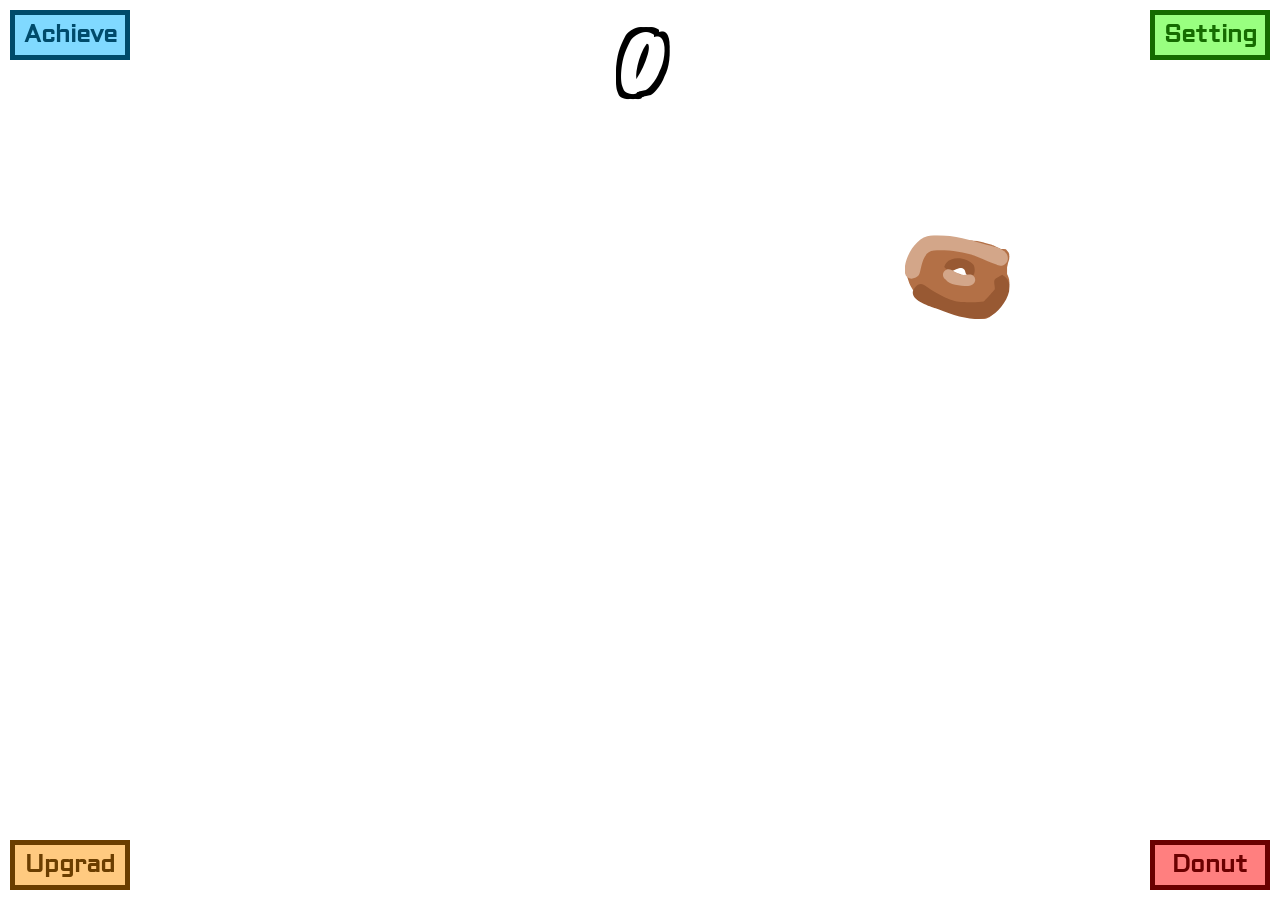
<file: index.html>
<!DOCTYPE html>
<html lang="en">

<head>
    <meta charset="UTF-8">
    <meta name="viewport" content="width=device-width, initial-scale=1.0">
    <title>Donut Clicker</title>
    <link rel="stylesheet" href="style.css">
    <link rel="shortcut icon" href="assets/img/donuts/donuty.svg" type="image/png">
</head>



<body>
    <audio src="assets/sfx/click.wav" class="click-sfx"></audio>
    <audio src="assets/sfx/open.wav" class="open-menu-sfx"></audio>
    <audio src="assets/sfx/close.wav" class="close-menu-sfx"></audio>
    <audio src="assets/sfx/buy.wav" class="buy-sfx"></audio>
    <audio src="assets/sfx/poor.wav" class="poor-sfx"></audio>
    <audio src="assets/sfx/hover.wav" class="hover-sfx"></audio>
    
    <section class="energy">
        <h1 class="energy-text">0</h1>
    </section>

    <section class="menus">
        <div>
            <button id="achievementsButton" class="achievementsCoded">
                <b>Achieve</b>
            </button>
            <button id="settingsButton" class="settingsCoded">
                <b>Setting</b>
            </button>
        </div>
        <div>
            <button id="upgradeButton" class="upgradeCoded">
                <b>Upgrad</b>
            </button>
            <button id="donutButton" class="donutCoded">
                <b>Donut</b>
            </button>
        </div>
    </section>



    <section id="achievementsBox" class="menu-box">
        <div class="achievementsCoded menu-box-color">
            Pretend there is text here
            <button class="menu-return achievementsCoded"><b>Back</b></button>
        </div>
    </section>

    <section id="settingsBox" class="menu-box">
        <div class="settingsCoded menu-box-color">
            <button class="dev-mode" onclick="toggleDevMode()"><b>Dev Mode</b></button>
            <button class="menu-return settingsCoded"><b>Back</b></button>
        </div>
    </section>

    <section id="upgradeBox" class="menu-box">
        <div class="upgradeCoded menu-box-color">
            <div class="upgrade-arrange">
                <h1>Upgrades</h1>
                <div class="upgrid">
                    <div class="upgrade disabled">
                        <img class="upgrade-bg" src="assets/img/upgrade templates/0.svg" alt="upgrade background" srcset="" draggable="false">
                        <img class="upgrade-fg" src="assets/img/upgrade/double.svg" alt="upgrade icon" srcset="" draggable="false">
                        <p>IV</p>
                    </div>
                </div>
                <div class="upgrade-info">
                    <div>
                        <p class="upgrade-name">The Ultimate Upgrade</p>
                        <p class="upgrade-price">$500 Energy</p>
                        <p class="upgrade-level">Level: 1</p>
                    </div>
                    <p class="upgrade-description">[Insert epic description here]</p>
                </div>
            </div>
            <button class="menu-return upgradeCoded"><b>Back</b></button>
        </div>
    </section>

    <section id="donutBox" class="menu-box">
        <div class="donutCoded menu-box-color">
            <h1>Level Up Donut</h1>
            <div class="donut-div">
                <div class="donut-info">
                    <p>Donut #<span id="donutNumber">2</span></p>
                    <h2>Powdered Donut</h2>
                    <p>Cost: <span id="donutPriceTag">30</span> Energy</p>
                    <button class="donut-purchase" onclick="buyNextDonut()" onmouseover="purchaseHover()" onmouseout="purchaseUnhover()"><b>$$$$$$$</b></button>
                </div>
                <div class="donut-image">
                    <img src="assets/img/donuts/white powder.svg" alt="Next Donut" srcset="" draggable="false">
                    <p>Guy who made this was like "man, I sure wish these powdered donuts were chocolate flavored"</p>
                </div>
            </div>
            <button class="menu-return donutCoded"><b>Back</b></button>
        </div>
    </section>



    <div class="donut">
        <img src="assets/img/donuts/donut.svg" alt="" srcset="" onclick="clickDonut()" onmouseenter="donutHover()" draggable="false">
    </div>

    <script src="index.js"></script>
</body>

</html>
</file>
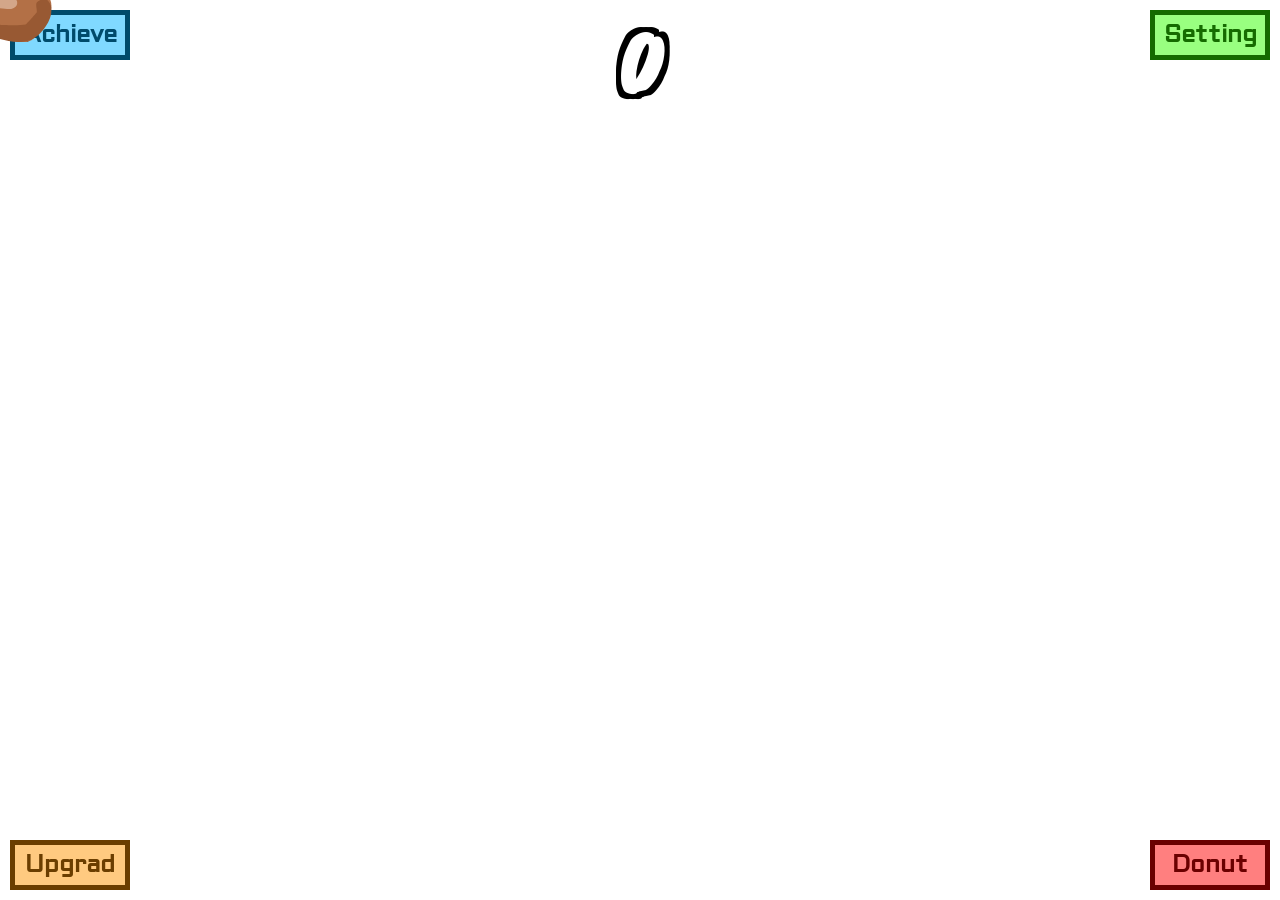
<file: clicker.html>
<!DOCTYPE html>
<html lang="en">

<head>
    <meta charset="UTF-8">
    <meta name="viewport" content="width=device-width, initial-scale=1.0">
    <title>Donut Clicker</title>
    <link rel="stylesheet" href="style/clicker.css">
    <link rel="shortcut icon" href="assets/img/donuts/donuty.svg" type="image/png">
</head>



<body>
    <audio src="assets/sfx/click.wav" class="click-sfx"></audio>
    <audio src="assets/sfx/open.wav" class="open-menu-sfx"></audio>
    <audio src="assets/sfx/close.wav" class="close-menu-sfx"></audio>
    <audio src="assets/sfx/buy.wav" class="buy-sfx"></audio>
    <audio src="assets/sfx/poor.wav" class="poor-sfx"></audio>
    <audio src="assets/sfx/hover.wav" class="hover-sfx"></audio>
    <audio src="assets/sfx/save.wav" class="save-sfx"></audio>
    
    <section class="energy">
        <h1 class="energy-text">0</h1>
    </section>

    <section class="menus">
        <div>
            <button id="achievementsButton" class="achievementsCoded">
                <b>Achieve</b>
            </button>
            <button id="settingsButton" class="settingsCoded">
                <b>Setting</b>
            </button>
        </div>
        <div>
            <button id="upgradeButton" class="upgradeCoded">
                <b>Upgrad</b>
            </button>
            <button id="donutButton" class="donutCoded">
                <b>Donut</b>
            </button>
        </div>
    </section>



    <section id="achievementsBox" class="menu-box">
        <div class="achievementsCoded menu-box-color">
            Pretend there is text here
            <button class="menu-return achievementsCoded"><b>Back</b></button>
        </div>
    </section>

    <section id="settingsBox" class="menu-box">
        <div class="settingsCoded menu-box-color">
            <button class="dev-mode" onclick="toggleDevMode()"><b>Dev Mode</b></button>
            <button class="save-button" onclick="saveGame()"><b>Save</b></button>
            <button class="menu-return settingsCoded"><b>Back</b></button>
        </div>
    </section>

    <section id="upgradeBox" class="menu-box">
        <div class="upgradeCoded menu-box-color">
            <div class="upgrade-arrange">
                <h1>Upgrades</h1>
                <div class="upgrid">
                    <div class="upgrade disabled">
                        <img class="upgrade-bg" src="assets/img/upgrade templates/0.svg" alt="upgrade background" srcset="" draggable="false">
                        <img class="upgrade-fg" src="assets/img/upgrade/double.svg" alt="upgrade icon" srcset="" draggable="false">
                        <p>IV</p>
                    </div>
                </div>
                <div class="upgrade-info">
                    <div>
                        <p class="upgrade-name">The Ultimate Upgrade</p>
                        <p class="upgrade-price">$500 Energy</p>
                        <p class="upgrade-level">Level: 1</p>
                    </div>
                    <p class="upgrade-description">[Insert epic description here]</p>
                </div>
            </div>
            <button class="menu-return upgradeCoded"><b>Back</b></button>
        </div>
    </section>

    <section id="donutBox" class="menu-box">
        <div class="donutCoded menu-box-color">
            <h1>Level Up Donut</h1>
            <div class="donut-div">
                <div class="donut-info">
                    <p>Donut #<span id="donutNumber">2</span></p>
                    <h2>Powdered Donut</h2>
                    <p>Cost: <span id="donutPriceTag">30</span> Energy</p>
                    <button class="donut-purchase" onclick="buyNextDonut()" onmouseover="purchaseHover()" onmouseout="purchaseUnhover()"><b>$$$$$$$</b></button>
                </div>
                <div class="donut-image">
                    <img src="assets/img/donuts/white powder.svg" alt="Next Donut" srcset="" draggable="false">
                    <p>Guy who made this was like "man, I sure wish these powdered donuts were chocolate flavored"</p>
                </div>
            </div>
            <button class="menu-return donutCoded"><b>Back</b></button>
        </div>
    </section>



    <div class="donut">
        <img src="assets/img/donuts/donut.svg" alt="" srcset="" onclick="clickDonut()" onmouseenter="donutHover()" draggable="false">
    </div>

    <script src="script/clicker.js"></script>
</body>

</html>
</file>
<file: style.css>
@font-face {
    font-family: "Counter";
    src: url(assets/fonts/Knewave-Regular.ttf);
}
@font-face {
    font-family: "Button";
    src: url(assets/fonts/Aldrich-Regular.ttf);
}
@font-face {
    font-family: "Info";
    src: url(assets/fonts/BlackOpsOne-Regular.ttf);
}

@font-face {
    font-family: "optFancy";
    src: url(assets/fonts/Cookie-Regular.ttf);
}
@font-face {
    font-family: "optHomey";
    src: url(assets/fonts/Chewy-Regular.ttf);
}
@font-face {
    font-family: "optCreepy";
    src: url(assets/fonts/Creepy.ttf);
}
@font-face {
    font-family: "optBubble";
    src: url(assets/fonts/FascinateInline-Regular.ttf);
}
@font-face {
    font-family: "optInsane";
    src: url(assets/fonts/MountainsofChristmas-Regular.ttf);
}
@font-face {
    font-family: "optHanukkah";
    src: url(assets/fonts/Hanukkah.ttf);
}
@font-face {
    font-family: "optCandy";
    src: url(assets/fonts/HennyPenny-Regular.ttf);
}
@font-face {
    font-family: "optLove";
    src: url(assets/fonts/Love.ttf);
}
@font-face {
    font-family: "optRich";
    src: url(assets/fonts/ManufacturingConsent-Regular.ttf);
}
@font-face {
    font-family: "optCowboy";
    src: url(assets/fonts/Smokum-Regular.ttf);
}
@font-face {
    font-family: "optWinter";
    src: url(assets/fonts/Winter.ttf);
}
@font-face {
    font-family: "optTechno";
    src: url(assets/fonts/Geo-Regular.ttf);
}
@font-face {
    font-family: "optCheckpoint";
    src: url(assets/fonts/NewRocker-Regular.ttf);
}



body {
    width: 100vw;
    height: 100vh;
    margin: 0;
    padding: 0;
    -webkit-user-select: none;
    user-select: none;
}

.donut {
    position: fixed;
    display: flex;
    justify-content: center;
    align-items: center;
}

.donut img {
    position: absolute;
    scale: 3.0;
    transition: scale 0.1s ease;
}

.donut:hover img {
    scale: 3.5;
}

.energy {
    position: fixed;
    width: 100vw;

    display: flex;
    align-items: center;
    justify-content: center;
}

.energy-text {
    position: absolute;
    margin: 0;
    padding-top: 120px;
    font-size: 70px;
    transition: font-size 0.3s ease;
    font-family: "Counter", system-ui;
    font-weight: 400;
    font-style: normal;
    color: white;
    text-shadow:
        5px 0px 0 black,
        0px 5px 0 black,
        -5px 0px 0 black,
        0px -5px 0 black,
        -5px -5px 0 black,
        -5px 5px 0 black,
        5px -5px 0 black,
        5px 5px 0 black;
}

.menus {
    position: fixed;
    margin: 10px;
    width: calc(100% - 20px);
    height: calc(100% - 20px);;
    display: flex;
    flex-direction: column;
    justify-content: space-between;
}

.menus div {
    display: flex;
    width: 100%;
    flex-direction: row;
    justify-content: space-between;
}

.menus button {
    height: 50px;
    width: 120px;
    border: solid;
    border-width: 5px;
    font-size: 24px;
    font-family: "Button", sans-serif;
    font-weight: 400;
    font-style: normal;
}

.menus button:hover {
    opacity: 0.8;
    scale: 1.1;
}

.menus button:active {
    scale: 1.0;
}

.menu-box {
    position: fixed;
    z-index: 100;
    width: 100%;
    height: 100%;
    display: none;
}

.menu-box.active {
    display: block;
}

.menu-box-color {
    display: flex;
    flex-direction: column;
    align-items: center;
    width: calc(100% - 100px);
    height: calc(100% - 100px);
    margin: 40px;
    border: solid;
    border-width: 10px;
}

.menu-box-color h1 {
    font-size: 100px;
    margin: 0;
}

.achievementsCoded {
    background-color: #80d9ff;
    border-color: #004b6b;
    color: #004b6b;
}
.settingsCoded {
    background-color: #99ff80;
    border-color: #156b00;
    color: #156b00;
}
.upgradeCoded {
    background-color: #ffca80;
    border-color: #6b3e00;
    color: #6b3e00;
}
.donutCoded {
    background-color: #ff7f7f;
    border-color: #6b0000;
    color: #6b0000;
}

.menu-return {
    position: fixed;
    left: calc((100vw / 2) - 180px);
    bottom: 70px;
    height: 80px;
    width: 360px;
    border: solid;
    border-width: 10px;
    font-size: 48px;
    font-family: "Button", sans-serif;
    font-weight: 400;
    font-style: normal;
}

.menu-return:hover {
    scale: 1.1;
}

.menu-return:active {
    scale: 1;
}

.donut-div {
    width: 85%;
    display: flex;
    flex-direction: row;
    justify-content: space-between;
    padding-top: 80px;
}

.donut-image {
    display: flex;
    flex-direction: column;
    align-items: center;
    justify-content: baseline;
}

.donut-image img {
    width: 600px;
    max-width: 600px;
    max-height: 400px;
}

.donut-image p {
    width: 600px;
    font-size: 32px;
    text-align: center;
    margin: 0;
    margin-top: 18px;
}

.donut-info {
    display: flex;
    flex-direction: column;
    justify-content: center;
    align-items: center;
    font-size: 60px;
    width: 700px;
}

.donut-info h2 {
    margin: 0;
    margin-bottom: 60px;
    font-size: 75px;
    font-family: "optFancy", sans-serif;
    font-weight: 400;
    font-style: normal;
    width: 100%;
    height: 120px;
    text-align: center;
    
    white-space: nowrap;
}

.donut-info p {
    margin: 0;
    margin-bottom: 60px;
    font-size: 55px;
    font-family: "Info", sans-serif;
    font-weight: 400;
    font-style: normal;
}

.donut-info button {
    width: 220px;
    height: 70px;
    font-size: 36px;
    background-color: #99ff80;
    border: #156b00 solid 10px;
    color: #156b00;
    font-family: "Button", sans-serif;
    font-weight: 400;
    font-style: normal;
}

.donut-info button:hover {
    scale: 1.1;
}

.donut-info button:active {
    scale: 1;
}

.donut-info button.rich {
    background-color: #80d9ff;
    border-color: #004b6b;
    color: #004b6b;
}

.donut-info button.poor {
    background-color: #ffca80;
    border-color: #6b3e00;
    color: #6b3e00;
}

.dev-mode {
    width: 360px;
    background-color: #b4b4b4;
    border: #555555 solid 10px;
    color: #555555;
    font-size: 48px;
    font-family: "Button", sans-serif;
    font-weight: 400;
    font-style: normal;
    margin-top: 24px;
}

.dev-mode:hover {
    scale: 1.1;
}

.dev-mode:active {
    scale: 1;
}

.dev-mode.active {
    background-color: #555555;
    color: #b4b4b4;
}

.upgrade-arrange {
    width: 95%;
    height: 87%;
    display: flex;
    flex-direction: column;
    justify-content: space-between;

}

.upgrade-arrange h1 {
    text-align: center;
}

.upgrid {
    display: grid;
    grid-template-rows: repeat(2, 1fr);
    grid-auto-flow: column;
    gap: 20px;
    justify-content: start;
}

.upgrade {
    display: grid;
    height: 250px;
    aspect-ratio: 2 / 3;
}

.upgrade:hover {
    scale: 1.1;
}

.upgrade:active {
    scale: 1.0;
}

.upgrade.disabled {
    display: none;
}

.upgrade img {
    grid-area: 1 / 1;
    height: 100%;
    width: auto;
}

.upgrade-fg {
    z-index: 0;
}

.upgrade p {
    grid-area: 1 / 1;
    color: white;
    font-size: 28px;
    margin: 12px 15px;
}

.upgrade-info {
    display: flex;
    flex-direction: column;
}

.upgrade-info div {
    display: flex;
    flex-direction: row;
    justify-content: space-between;
    width: 100%;
}

.upgrade-info p {
    margin: 0;
    font-size: 28px;
    padding-top: 12px;
}
</file>
<file: style/clicker.css>
@font-face {
    font-family: "Counter";
    src: url(../assets/fonts/Knewave-Regular.ttf);
}
@font-face {
    font-family: "Button";
    src: url(../assets/fonts/Aldrich-Regular.ttf);
}
@font-face {
    font-family: "Info";
    src: url(../assets/fonts/BlackOpsOne-Regular.ttf);
}

@font-face {
    font-family: "optFancy";
    src: url(../assets/fonts/Cookie-Regular.ttf);
}
@font-face {
    font-family: "optHomey";
    src: url(../assets/fonts/Chewy-Regular.ttf);
}
@font-face {
    font-family: "optCreepy";
    src: url(../assets/fonts/Creepy.ttf);
}
@font-face {
    font-family: "optBubble";
    src: url(../assets/fonts/FascinateInline-Regular.ttf);
}
@font-face {
    font-family: "optInsane";
    src: url(../assets/fonts/MountainsofChristmas-Regular.ttf);
}
@font-face {
    font-family: "optHanukkah";
    src: url(../assets/fonts/Hanukkah.ttf);
}
@font-face {
    font-family: "optCandy";
    src: url(../assets/fonts/HennyPenny-Regular.ttf);
}
@font-face {
    font-family: "optLove";
    src: url(../assets/fonts/Love.ttf);
}
@font-face {
    font-family: "optRich";
    src: url(../assets/fonts/ManufacturingConsent-Regular.ttf);
}
@font-face {
    font-family: "optCowboy";
    src: url(../assets/fonts/Smokum-Regular.ttf);
}
@font-face {
    font-family: "optWinter";
    src: url(../assets/fonts/Winter.ttf);
}
@font-face {
    font-family: "optTechno";
    src: url(../assets/fonts/Geo-Regular.ttf);
}
@font-face {
    font-family: "optCheckpoint";
    src: url(../assets/fonts/NewRocker-Regular.ttf);
}



body {
    width: 100vw;
    height: 100vh;
    margin: 0;
    padding: 0;
    -webkit-user-select: none;
    user-select: none;
}

.donut {
    position: fixed;
    display: flex;
    justify-content: center;
    align-items: center;
}

.donut img {
    position: absolute;
    scale: 3.0;
    transition: scale 0.1s ease;
}

.donut:hover img {
    scale: 3.5;
}

.energy {
    position: fixed;
    width: 100vw;

    display: flex;
    align-items: center;
    justify-content: center;
}

.energy-text {
    position: absolute;
    margin: 0;
    padding-top: 120px;
    font-size: 70px;
    transition: font-size 0.3s ease;
    font-family: "Counter", system-ui;
    font-weight: 400;
    font-style: normal;
    color: white;
    text-shadow:
        5px 0px 0 black,
        0px 5px 0 black,
        -5px 0px 0 black,
        0px -5px 0 black,
        -5px -5px 0 black,
        -5px 5px 0 black,
        5px -5px 0 black,
        5px 5px 0 black;
}

.menus {
    position: fixed;
    margin: 10px;
    width: calc(100% - 20px);
    height: calc(100% - 20px);;
    display: flex;
    flex-direction: column;
    justify-content: space-between;
}

.menus div {
    display: flex;
    width: 100%;
    flex-direction: row;
    justify-content: space-between;
}

.menus button {
    height: 50px;
    width: 120px;
    border: solid;
    border-width: 5px;
    font-size: 24px;
    font-family: "Button", sans-serif;
    font-weight: 400;
    font-style: normal;
}

.menus button:hover {
    opacity: 0.8;
    scale: 1.1;
}

.menus button:active {
    scale: 1.0;
}

.menu-box {
    position: fixed;
    z-index: 100;
    width: 100%;
    height: 100%;
    display: none;
}

.menu-box.active {
    display: block;
}

.menu-box-color {
    display: flex;
    flex-direction: column;
    align-items: center;
    width: calc(100% - 100px);
    height: calc(100% - 100px);
    margin: 40px;
    border: solid;
    border-width: 10px;
}

.menu-box-color h1 {
    font-size: 100px;
    margin: 0;
}

.achievementsCoded {
    background-color: #80d9ff;
    border-color: #004b6b;
    color: #004b6b;
}
.settingsCoded {
    background-color: #99ff80;
    border-color: #156b00;
    color: #156b00;
}
.upgradeCoded {
    background-color: #ffca80;
    border-color: #6b3e00;
    color: #6b3e00;
}
.donutCoded {
    background-color: #ff7f7f;
    border-color: #6b0000;
    color: #6b0000;
}

.menu-return {
    position: fixed;
    left: calc((100vw / 2) - 180px);
    bottom: 70px;
    height: 80px;
    width: 360px;
    border: solid;
    border-width: 10px;
    font-size: 48px;
    font-family: "Button", sans-serif;
    font-weight: 400;
    font-style: normal;
}

.menu-return:hover {
    scale: 1.1;
}

.menu-return:active {
    scale: 1;
}

.donut-div {
    width: 85%;
    display: flex;
    flex-direction: row;
    justify-content: space-between;
    padding-top: 80px;
}

.donut-image {
    display: flex;
    flex-direction: column;
    align-items: center;
    justify-content: baseline;
}

.donut-image img {
    width: 600px;
    max-width: 600px;
    max-height: 400px;
}

.donut-image p {
    width: 600px;
    font-size: 32px;
    text-align: center;
    margin: 0;
    margin-top: 18px;
}

.donut-info {
    display: flex;
    flex-direction: column;
    justify-content: center;
    align-items: center;
    font-size: 60px;
    width: 700px;
}

.donut-info h2 {
    margin: 0;
    margin-bottom: 60px;
    font-size: 75px;
    font-family: "optFancy", sans-serif;
    font-weight: 400;
    font-style: normal;
    width: 100%;
    height: 120px;
    text-align: center;
    
    white-space: nowrap;
}

.donut-info p {
    margin: 0;
    margin-bottom: 60px;
    font-size: 55px;
    font-family: "Info", sans-serif;
    font-weight: 400;
    font-style: normal;
}

.donut-info button {
    width: 220px;
    height: 70px;
    font-size: 36px;
    background-color: #99ff80;
    border: #156b00 solid 10px;
    color: #156b00;
    font-family: "Button", sans-serif;
    font-weight: 400;
    font-style: normal;
}

.donut-info button:hover {
    scale: 1.1;
}

.donut-info button:active {
    scale: 1;
}

.donut-info button.rich {
    background-color: #80d9ff;
    border-color: #004b6b;
    color: #004b6b;
}

.donut-info button.poor {
    background-color: #ffca80;
    border-color: #6b3e00;
    color: #6b3e00;
}

.dev-mode {
    width: 360px;
    background-color: #b4b4b4;
    border: #555555 solid 10px;
    color: #555555;
    font-size: 48px;
    font-family: "Button", sans-serif;
    font-weight: 400;
    font-style: normal;
    margin-top: 24px;
}

.dev-mode:hover {
    scale: 1.1;
}

.dev-mode:active {
    scale: 1;
}

.dev-mode.active {
    background-color: #555555;
    color: #b4b4b4;
}

.save-button {
    width: 360px;
    background-color: #aeffa7;
    border: #5f9b59 solid 10px;
    color: #5f9b59;
    font-size: 48px;
    font-family: "Button", sans-serif;
    font-weight: 400;
    font-style: normal;
    margin-top: 24px;
}

.save-button:hover {
    scale: 1.1;
}

.save-button:active {
    scale: 1;
}

.upgrade-arrange {
    width: 95%;
    height: 87%;
    display: flex;
    flex-direction: column;
    justify-content: space-between;

}

.upgrade-arrange h1 {
    text-align: center;
}

.upgrid {
    display: grid;
    grid-template-rows: repeat(2, 1fr);
    grid-auto-flow: column;
    gap: 20px;
    justify-content: start;
}

.upgrade {
    display: grid;
    height: 250px;
    aspect-ratio: 2 / 3;
}

.upgrade:hover {
    scale: 1.1;
}

.upgrade:active {
    scale: 1.0;
}

.upgrade.disabled {
    display: none;
}

.upgrade img {
    grid-area: 1 / 1;
    height: 100%;
    width: auto;
}

.upgrade-fg {
    z-index: 0;
}

.upgrade p {
    grid-area: 1 / 1;
    color: white;
    font-size: 28px;
    margin: 12px 15px;
}

.upgrade-info {
    display: flex;
    flex-direction: column;
}

.upgrade-info div {
    display: flex;
    flex-direction: row;
    justify-content: space-between;
    width: 100%;
}

.upgrade-info p {
    margin: 0;
    font-size: 28px;
    padding-top: 12px;
}
</file>
